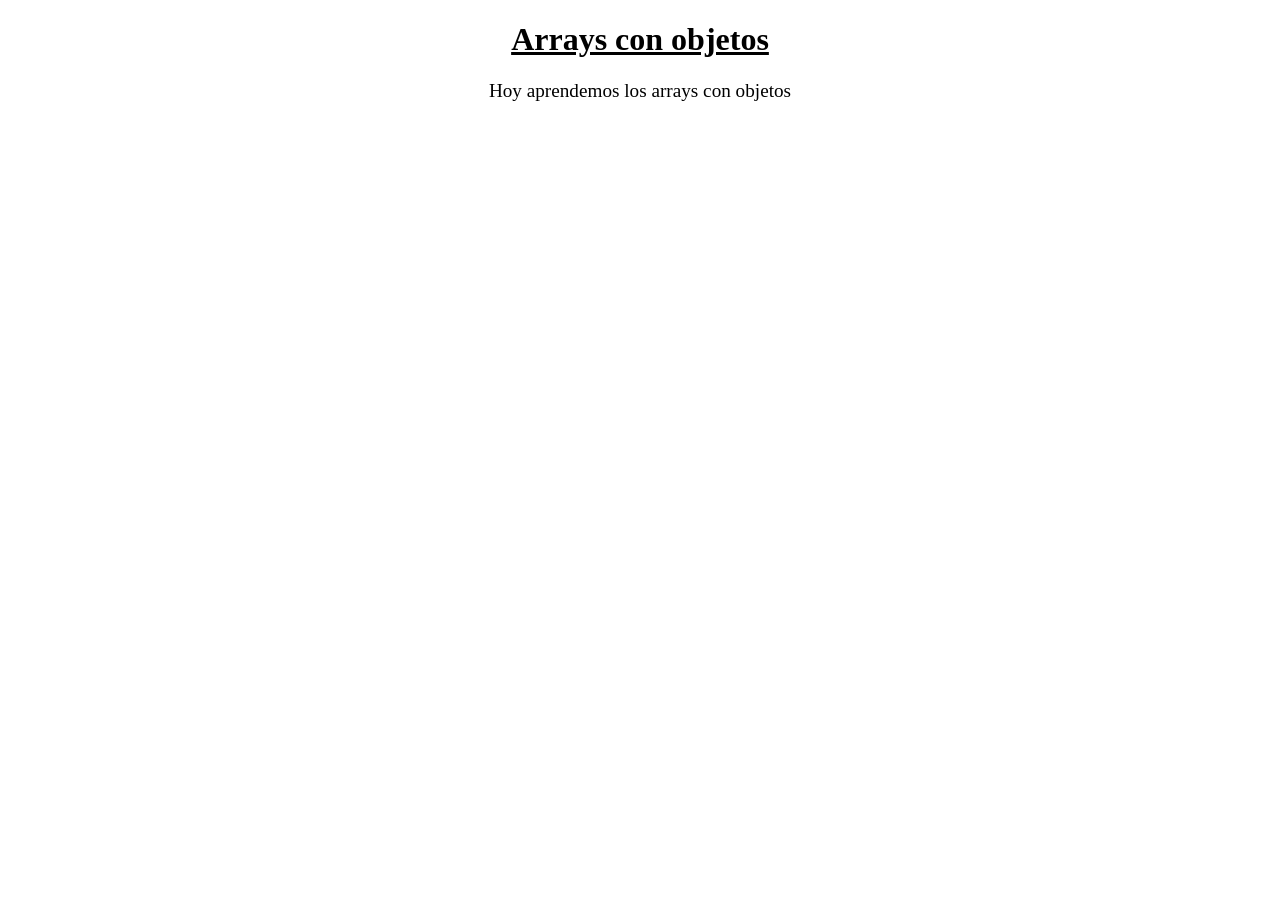
<file: arraysConObjetos/index.html>
<!DOCTYPE html>
<html lang="en">
<head>
    <meta charset="UTF-8">
    <meta name="viewport" content="width=device-width, initial-scale=1.0">
    <title>Arrays con objetos</title>
    <link rel="stylesheet" href="styles.css">
    <script src="app.js" defer></script>
</head>
<body>
    <h1>Arrays con objetos</h1>
    <p>Hoy aprendemos los arrays con objetos</p>
</body>
</html>
</file>
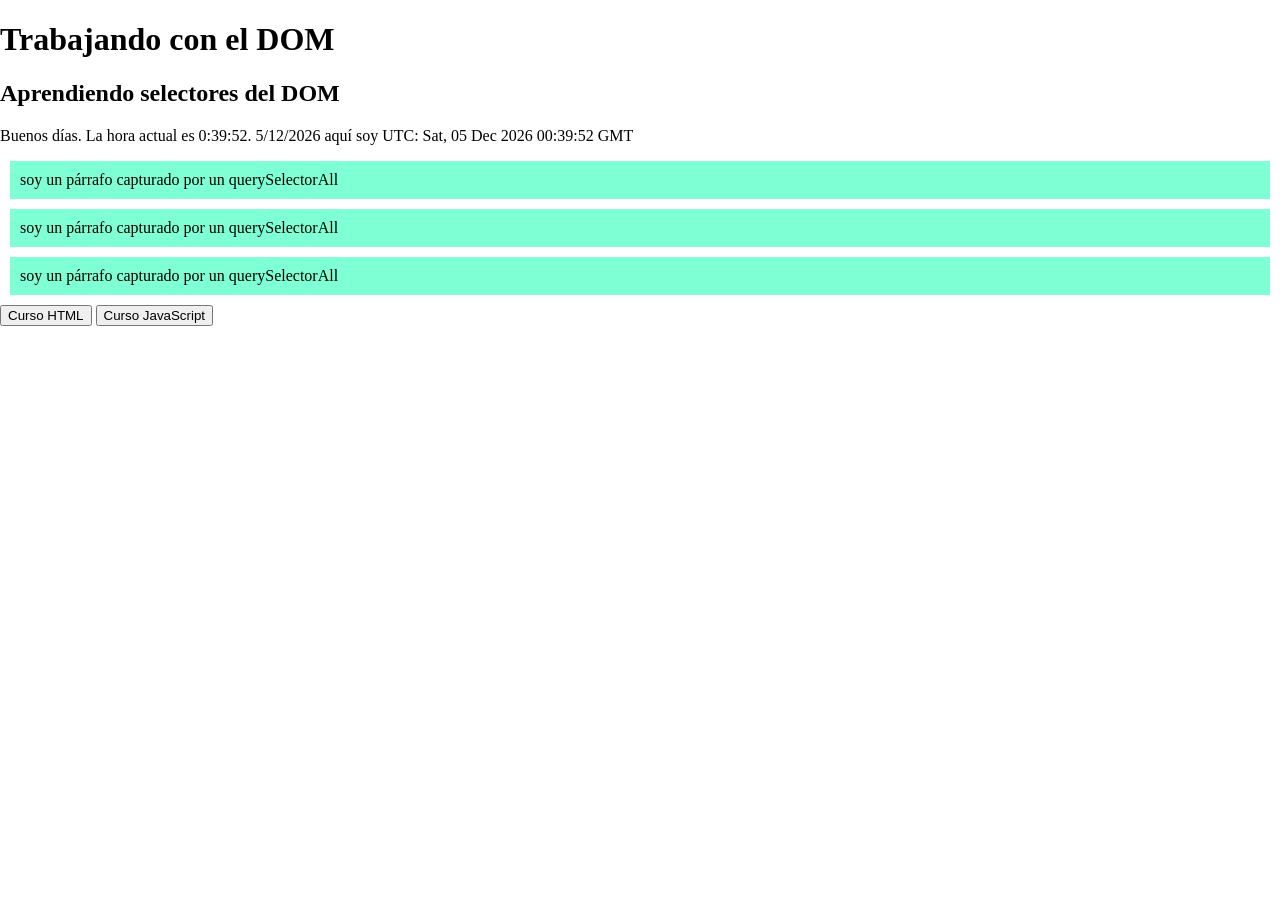
<file: DOM/index.html>
<!DOCTYPE html>
<html lang="en">
<head>
    <meta charset="UTF-8">
    <meta name="viewport" content="width=device-width, initial-scale=1.0">
    <title>El DOM</title>
    <script src="app.js" defer></script>
    <link rel="stylesheet" href="styles.css">
</head>
<body>
    <h1>Trabajando con el DOM</h1>
    <h2>Aprendiendo selectores del DOM</h2>
    <p id="saludo"></p></p>

    <p class="mensaje">Hola</p>
    <p class="mensaje">Hola</p>
    <p class="mensaje">Hola</p>
    <div class ="curso">
    <button type = "button" onclick ="mostrarCurso(`html`)">Curso HTML</button>
    <button type ="button" onclick ="mostrarCurso(`javascript`)">Curso JavaScript</button>
    </div>
    <p id = ficha></p>
</body>
</html>
</file>
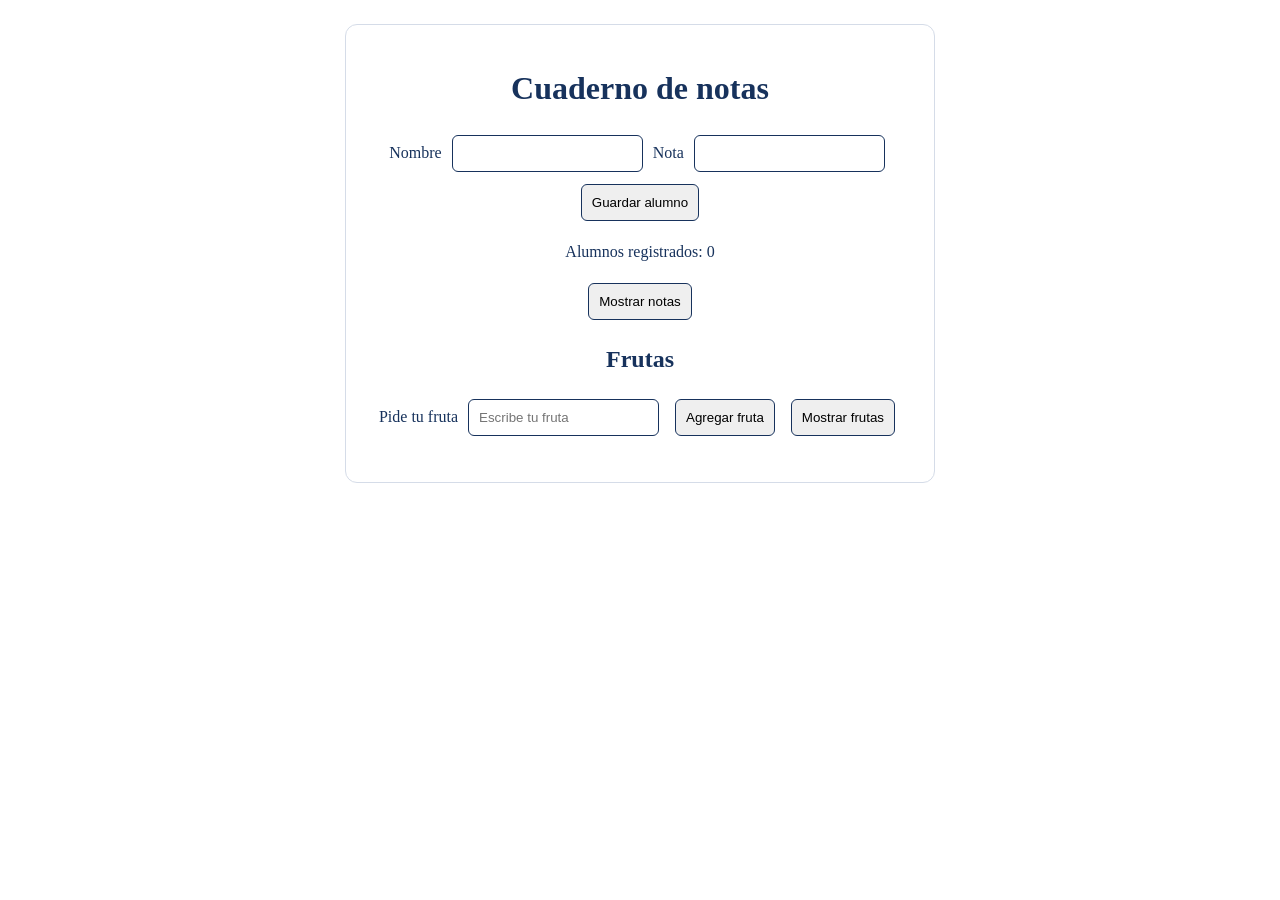
<file: ejerciciocuaderno/index.html>
<!DOCTYPE html>
<html lang="en">
<head>
    <meta charset="UTF-8">
    <meta name="viewport" content="width=device-width, initial-scale=1.0">
    <title>Cuaderno de notas</title>
    <link rel="stylesheet" href="styles.css">
    <script src="app.js"></script>  
</head>
<body>
    <main class="cuaderno">
  <h1>Cuaderno de notas</h1>
  <!--Formulario para ingresar alumnos-->
  <label>Nombre <input id="nombre" type="text"></label>
  <label>Nota <input id="nota" type="number"></label>
  <button onclick="guardarAlumno()">Guardar alumno</button>
  <p id="contador">Alumnos registrados: 0</p>
  <button onclick="mostrarNotas()">Mostrar notas</button>
  <p id="mensaje"></p>
  <p id="resultado"></p>
  <h2>Frutas</h2>
  <label for="agregarFruta">Pide tu fruta</label>
  <input id="agregarFruta" type="text" placeholder="Escribe tu fruta">
  <button onclick="agregarFruta()">Agregar fruta</button>
  <button onclick="mostrarFrutas()">Mostrar frutas</button>
  <p id="frutas"></p>
</main>
</body>
</html>
</file>
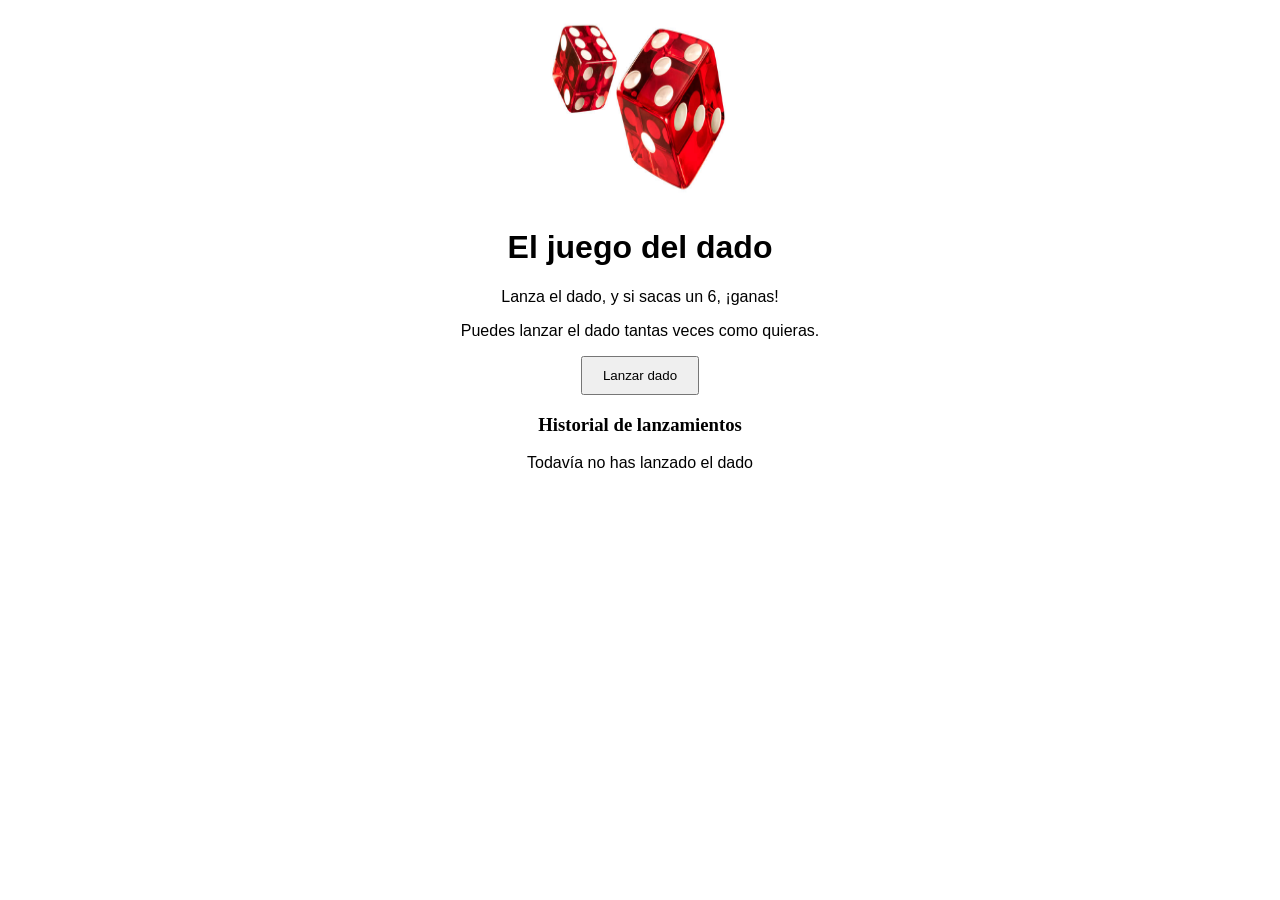
<file: ejercicioDado/index.html>
<!DOCTYPE html>
<html lang="en">
<head>
    <meta charset="UTF-8">
    <meta name="viewport" content="width=device-width, initial-scale=1.0">
    <link rel="stylesheet" href="styles.css">
    <script src="app.js" defer></script>
    <title>¡Lanza el dado!</title>
</head>
<body>
    <img src="dado.jpg" alt="dado" width="200" height="200">
    <h1>El juego del dado</h1>
    <p>Lanza el dado, y si sacas un 6, ¡ganas!</p>
    <p>Puedes lanzar el dado tantas veces como quieras.</p>
    <button onclick="lanzarDado()">Lanzar dado</button>
    <p id="resultado"></p>
    <p id="mensaje"></p>
        
<h3>Historial de lanzamientos</h3>
    <p id="historial">Todavía no has lanzado el dado</p>
     
</body>
</html>
</file>
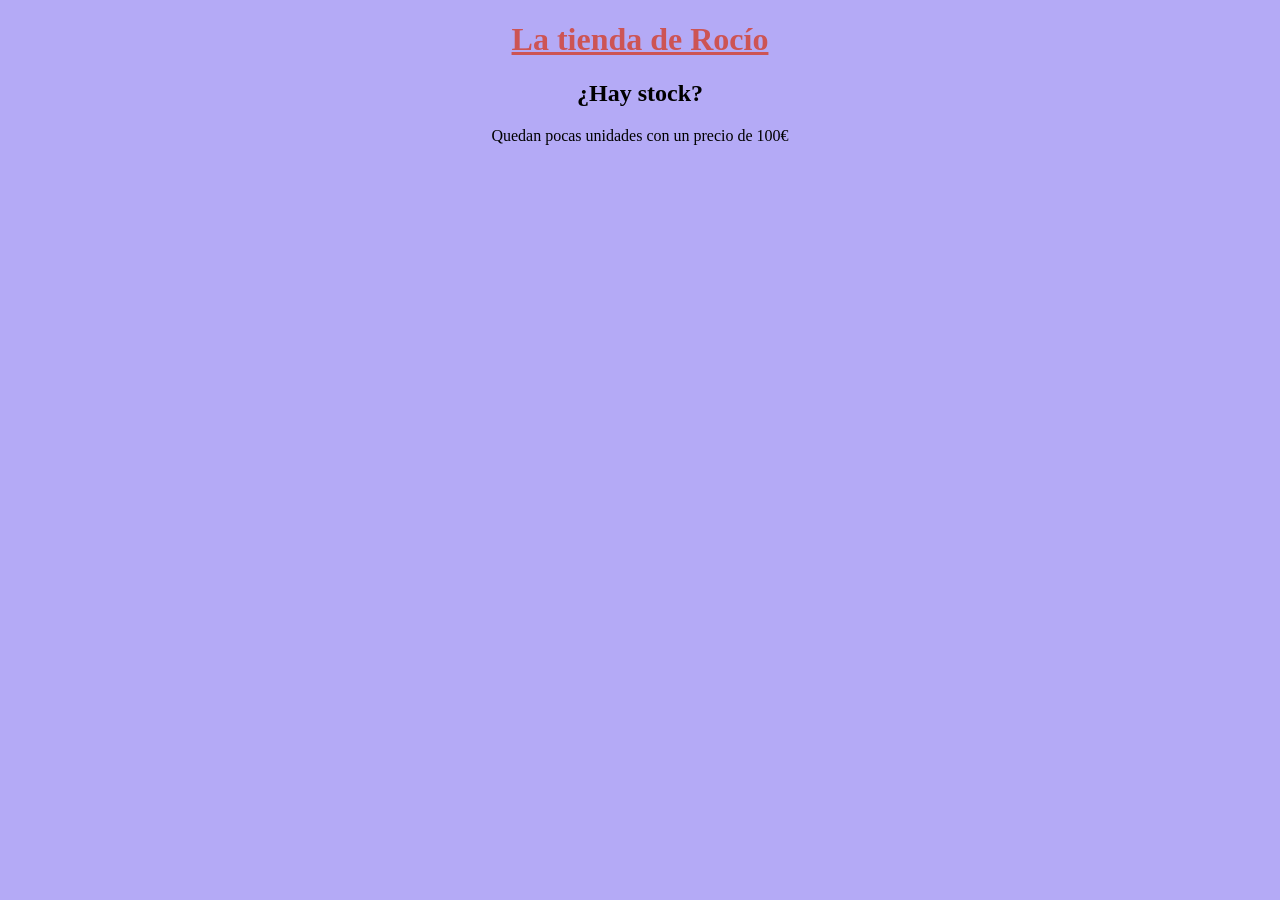
<file: ejerciciotiendarocio/index.html>
<!DOCTYPE html>
<html lang="en">
<head>
    <meta charset="UTF-8">
    <meta name="viewport" content="width=device-width, initial-scale=1.0">
    <title>Aprendiendo condicionales</title>
    <link rel="stylesheet" href="styles.css">
    <script src="app.js" defer></script>
</head>
<body>
    <h1>La tienda de Rocío</h1>
    <h2>¿Hay stock?</h2>
    <p id="stock"></p>
</body>
</html>
</file>
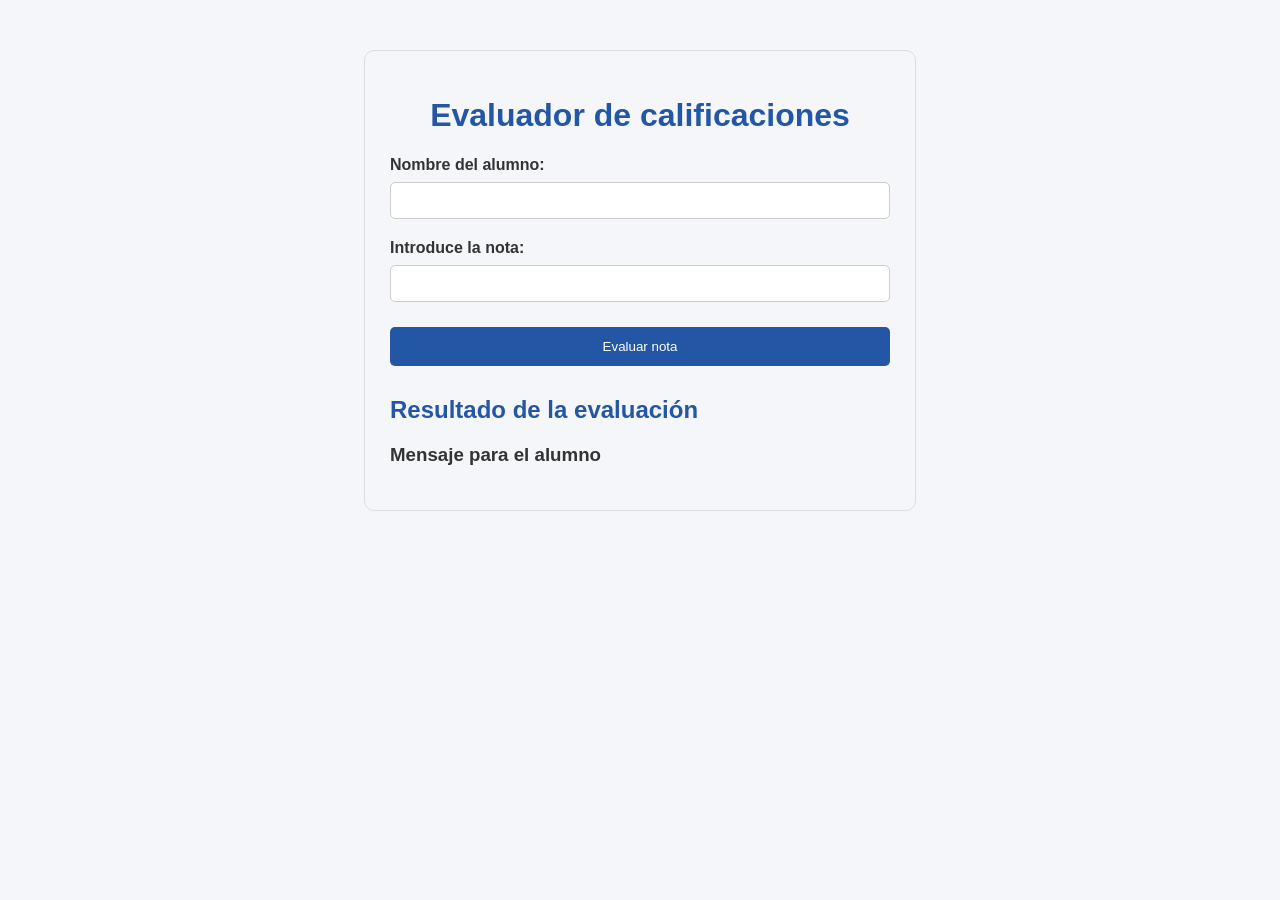
<file: evaluadorCalificaciones/index.html>
<!DOCTYPE html>
<html lang="es">
<head>
  <meta charset="UTF-8">
  <meta name="viewport" content="width=device-width, initial-scale=1.0">
  <title>Calculadora de notas</title>
  <link rel="stylesheet" href="styles.css">
  <script src="app.js" defer></script>
</head>
<body>
  <h1>Evaluador de calificaciones</h1>

  <label for="nombre">Nombre del alumno:</label>
  <input type="text" id="nombre">

  <label for="nota">Introduce la nota:</label>
  <input type="number" id="nota" min="0" max="10" step="0.1">

  <button type="button" onclick="evaluarNota()">
    Evaluar nota
  </button>

  <h2>Resultado de la evaluación</h2>
  <p id="resultado"></p>

  <h3>Mensaje para el alumno</h3>
  <p id="mensaje"></p>
</body>
</html>
</file>
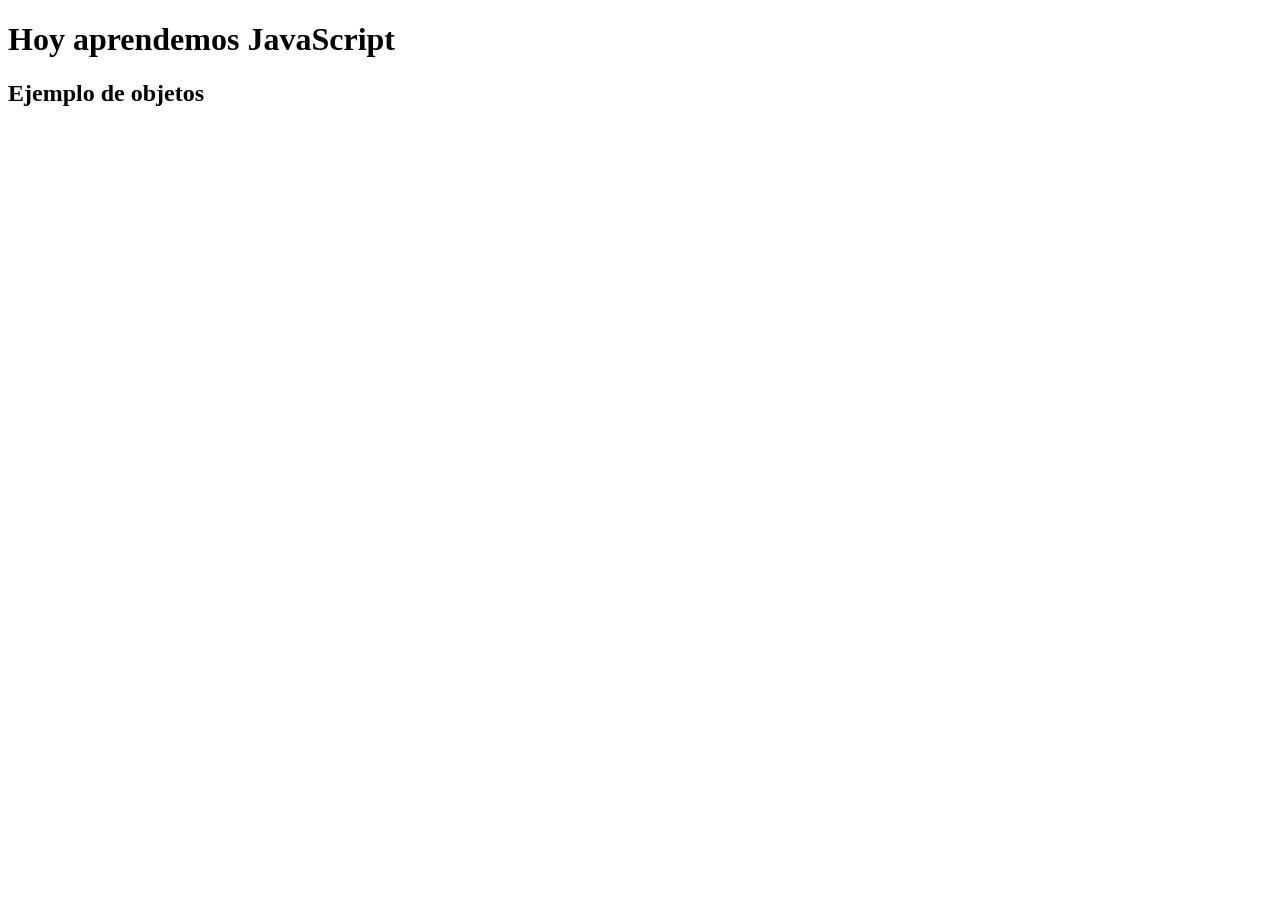
<file: objetos/index.html>
<!DOCTYPE html>
<html lang="en">
<head>
    <meta charset="UTF-8">
    <meta name="viewport" content="width=device-width, initial-scale=1.0">
    <title>Aprendiendo objetos</title>
    <script src="app.js" defer></script>
</head>
<body>
    <h1>Hoy aprendemos JavaScript</h1>
    <h2>Ejemplo de objetos</h2>
</body>
</html>
</file>
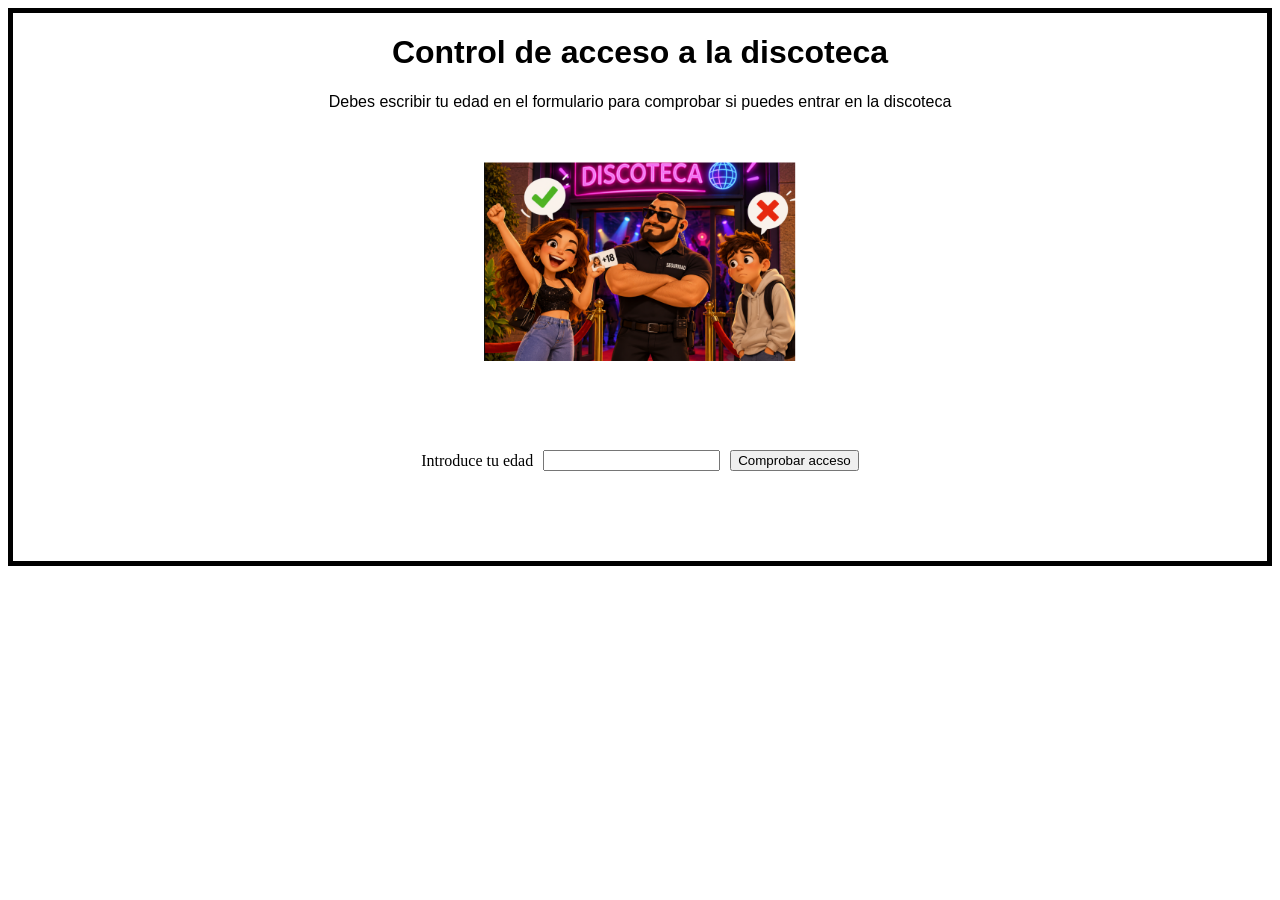
<file: podemosEntrar/index.html>
<!DOCTYPE html>
<html lang="en">
<head>
    <meta charset="UTF-8">
    <meta name="viewport" content="width=device-width, initial-scale=1.0">
    <title>Podemos entrar</title>
    <script src="app.js" defer></script>
    <link rel="stylesheet" href="styles.css">
</head>
<body>
    <h1>Control de acceso a la discoteca</h1>
    <p>Debes escribir tu edad en el formulario para comprobar si puedes entrar en la discoteca</p>
    <img src="Captura de pantalla 2026-10-27 134921.png" alt = "Gente jóven pasándoselo bien">
    <div>
    <label for ="edad">Introduce tu edad</label>
    <input type ="text" id = "edad">
    <button onclick="comprobarAcceso()">Comprobar acceso</button>
    <p id = "resultado"></p>
    <p id ="mensaje"></p>
    </div>
</body>
</html>
</file>
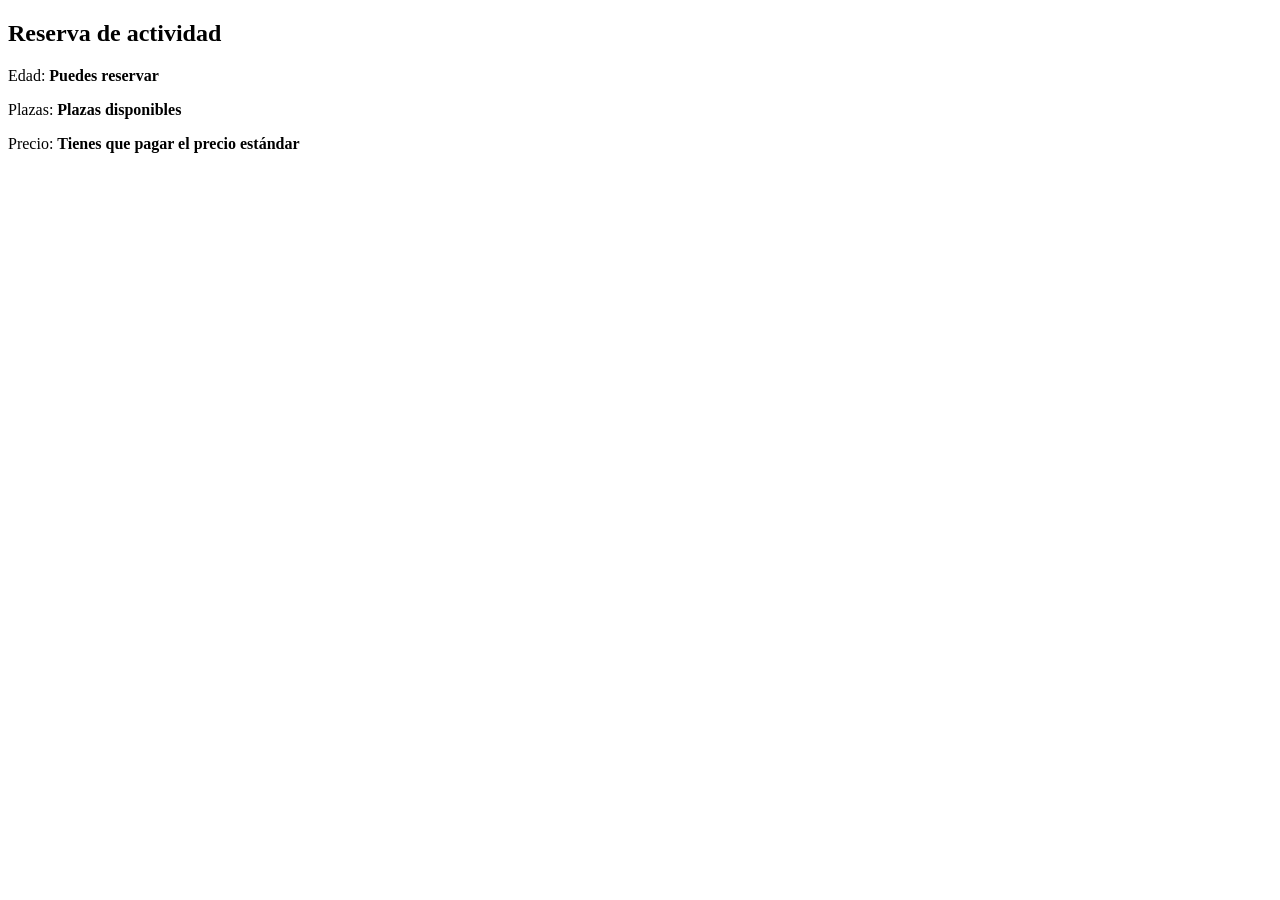
<file: practica-reserva-inteligente/index.html>
<!DOCTYPE html>
<html lang="en">
<head>
    <meta charset="UTF-8">
    <meta name="viewport" content="width=device-width, initial-scale=1.0">
    <title>Document</title>
    <script src="app.js" defer></script>
</head>
<body>
    <section class="reserva">
  <h2>Reserva de actividad</h2>
  <p>Edad:  <strong id="edad"></strong></p>
  <p>Plazas: <strong id="plazas"></strong></p>
  <p>Precio: <strong id="precio"></strong></p>
  <p id="mensaje-plazas"></p>
  <p id="mensaje-descuento"></p>
  
</section>
</body>
</html>
</file>
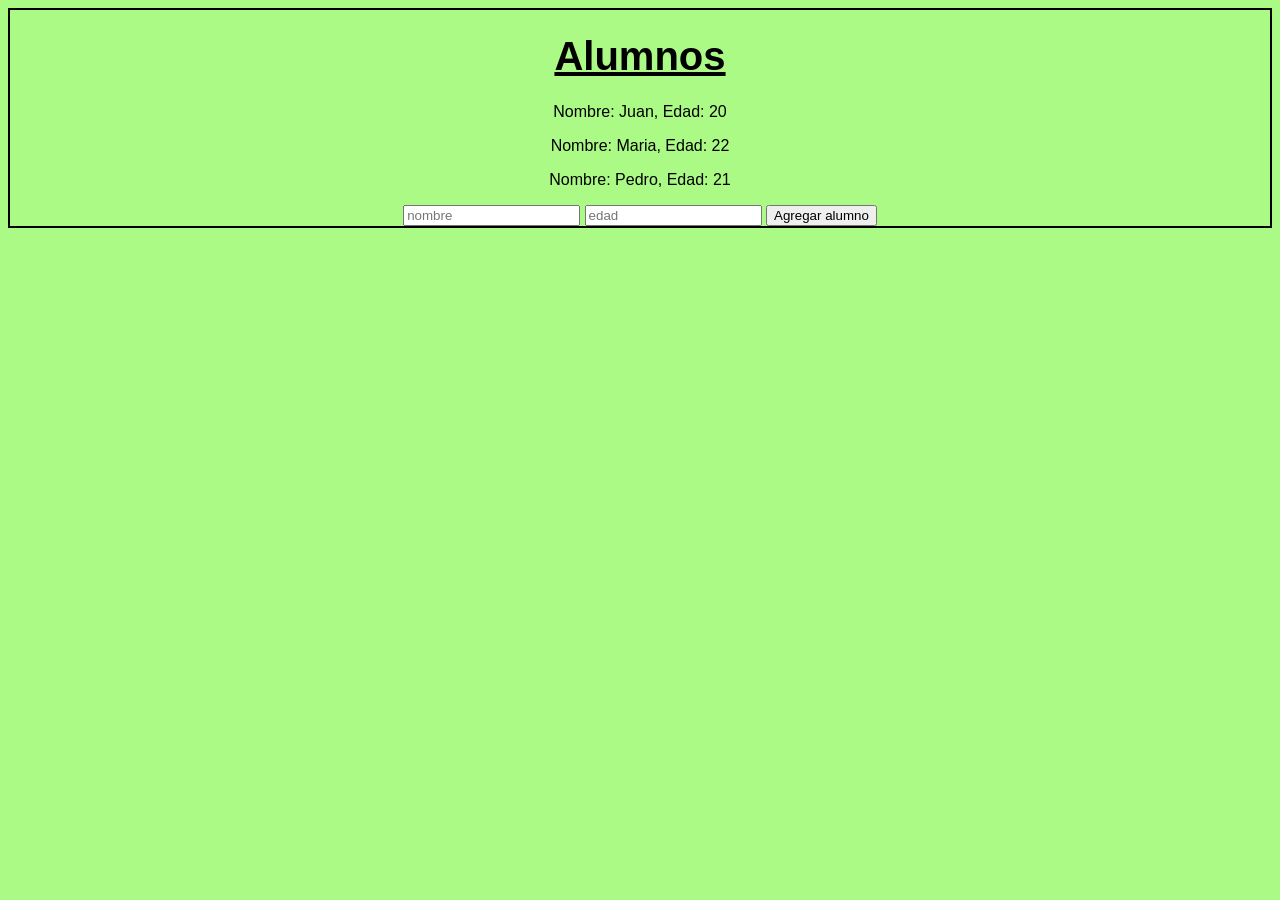
<file: repasandoArrays/index.html>
<!DOCTYPE html>
<html lang="en">
<head>
    <meta charset="UTF-8">
    <meta name="viewport" content="width=device-width, initial-scale=1.0">
    <title>Repasando Arrays</title>
    <script src="app.js" defer></script>
    <link rel="stylesheet" href="styles.css">
</head>
<body>
    <h1>Alumnos</h1>
    <div id ="alumnos"></div>

    <div id="formulario"></div>
    <input type="text" placeholder="nombre" id="nombre" required>
    <input type="text" placeholder="edad" id="edad" required>
    <button type="button" onclick="agregarAlumno()">Agregar alumno</button>
</body>
</html>
</file>
<file: arraysConObjetos/styles.css>
h1{
    text-align: center;
    text-decoration: underline;
}
p{
    text-align: center;
    font-size: 1.2rem;
}
</file>
<file: DOM/styles.css>
.mensaje{
    background-color: aquamarine;
    padding: 10px;
    font-size: 16px;
    margin: 10px 10px;
}

body{
    margin: auto auto;
}
</file>
<file: ejerciciocuaderno/styles.css>
.cuaderno {
  background-color: white;
  color: #17325c;
  padding: 24px;
  margin: 24px auto;
  border: 1px solid #d5dce8;
  border-radius: 12px;
  width: 90%;
  max-width: 540px;
  text-align: center;
}
.cuaderno input, .cuaderno button {
  padding: 10px;
  margin: 6px;
  border: 1px solid #17325c;
  border-radius: 6px;
}
#resultado { white-space: pre-line; }
</file>
<file: ejercicioDado/styles.css>
img{
    width: 200px;
    height: 200px;
    display: block;
    margin: 0 auto;
}
h1{
    text-align: center;
    font-family: sans-serif
}
p{
    text-align: center;
    font-family: sans-serif;
}
h3{
    text-align: center;
}
button{
    padding: 10px 20px;
    cursor: pointer;
    display:flex;
    justify-content: center;
    margin: auto auto;
    align-items:center;
}
ul{
    text-align: center;
}
</file>
<file: ejerciciotiendarocio/styles.css>
body{
    background-color: rgb(180, 170, 246);
}
h1{
    color: rgb(205, 84, 84);
    text-decoration: underline;
    text-align: center;
}
h2{
    text-align: center;
}
p{
    text-align: center;
}
</file>
<file: evaluadorCalificaciones/styles.css>
/* Estilos generales */
body {
  font-family: Arial, sans-serif;
  background-color: #f4f6f9;
  color: #333;
  max-width: 500px;
  margin: 50px auto;
  padding: 25px;
  border: 1px solid #ddd;
  border-radius: 10px;
}

/* Título */
h1 {
  color: #2456a6;
  text-align: center;
}

/* Etiquetas */
label {
  display: block;
  margin-top: 20px;
  margin-bottom: 8px;
  font-weight: bold;
}

/* Campos de entrada */
input {
  display: block;
  width: 100%;
  padding: 10px;
  border: 1px solid #ccc;
  border-radius: 5px;
  box-sizing: border-box;
}

/* Botón */
button {
  background-color: #2456a6;
  color: white;
  border: none;
  padding: 12px 20px;
  margin-top: 25px;
  border-radius: 5px;
  cursor: pointer;
  width: 100%;
}

button:hover {
  background-color: #173c78;
}

/* Resultados */
h2 {
  margin-top: 30px;
  color: #2456a6;
}

#resultado,
#mensaje {
  font-weight: bold;
  color: #2456a6;
}
</file>
<file: podemosEntrar/styles.css>
h1{
    text-align:center;
    font-family: sans-serif;
}
p{
    text-align:center;
    font-family: sans-serif;
}
button{
    display: inline-block;
    margin: 10px;
}
div{
    display: flex;
  justify-content: center; /* Centra horizontalmente */
  align-items: center;     /* Centra verticalmente */
  height: 200px; 
}
label{
    padding: 10px;
}
img{
    height: 200px;
    margin: auto;
    display: block;
    margin-top: 50px;
}
body{
    border: 5px solid;
}
</file>
<file: repasandoArrays/styles.css>
body{
    background-color: rgb(171, 250, 134);
    font-family: sans-serif;
    text-align: center;
    border: 2px solid;
}
h1{
    margin:1.5rem;
    text-decoration: underline;
    font-size: 40px;
}
</file>
